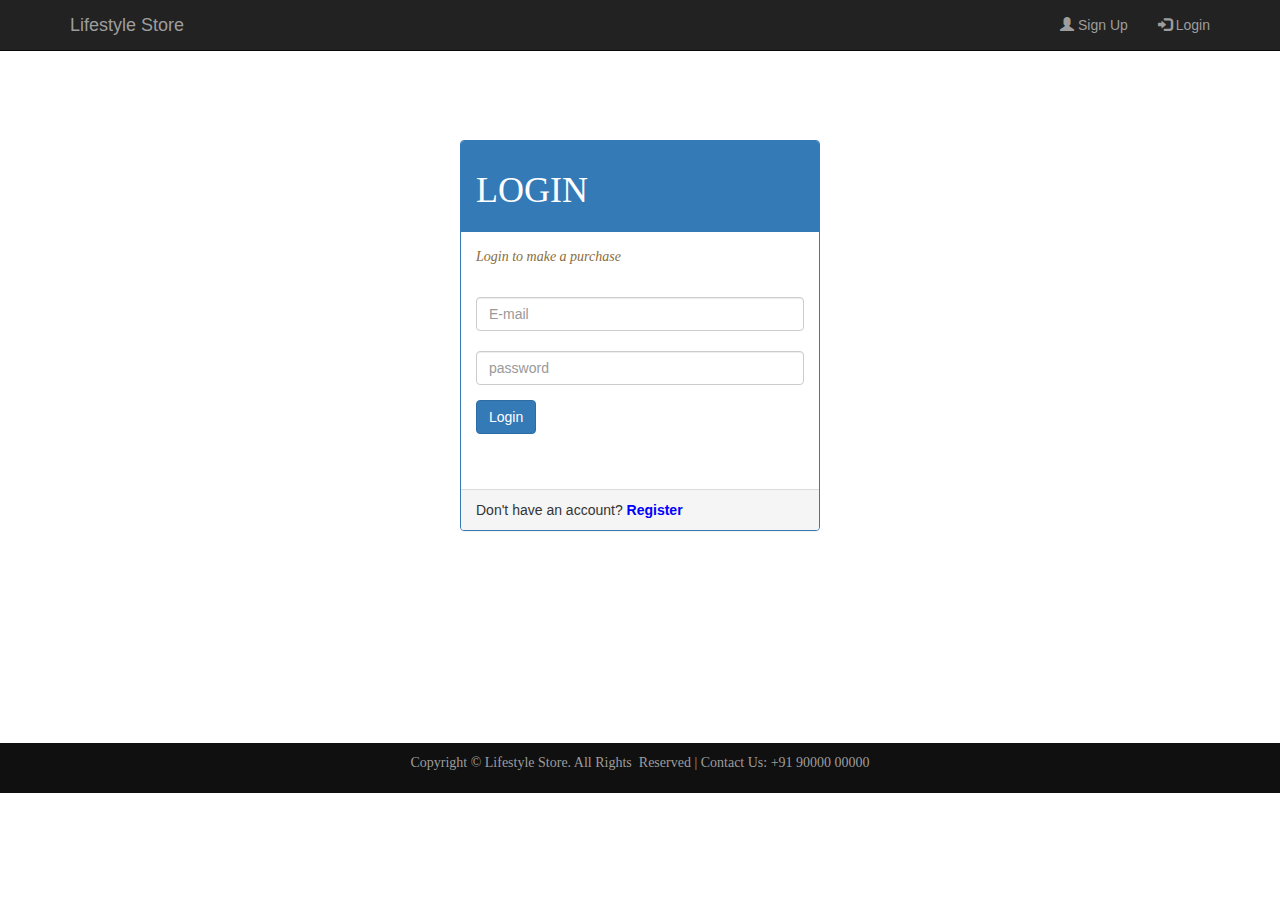
<file: login.html>
<!DOCTYPE html>
<html>
    <head>
    <link rel="stylesheet" href="https://maxcdn.bootstrapcdn.com/bootstrap/3.3.7/css/bootstrap.min.css" >
    <!--jQuery library--> 
    <script src="https://ajax.googleapis.com/ajax/libs/jquery/1.12.4/jquery.min.js"></script>
    <!--Latest compiled and minified JavaScript--> 
    <script src="https://maxcdn.bootstrapcdn.com/bootstrap/3.3.7/js/bootstrap.min.js"></script>
    <meta name="viewport" content="width=device-width, initial-scale=1">
    <title>Lifestyle Store</title>
    </head>
    <style>
        footer
        {
            padding: 10px;
            background-color: #101010;
            color: #9d9d9d;
            bottom: 0;
            width: 100%;
            margin-top: 192px;
        }
        p
        {
            font-family: 'Times New Roman';
        }
    </style>
    <body>
        <nav class="navbar navbar-responsive navbar-inverse navbar-fixed-top">
            <div class="container">
                <div class="navbar-header">
                    <button type="button" class="navbar-toggle" data-toggle="collapse" data-target="#myNavbar">
                        <span class="icon-bar"></span>
                        <span class="icon-bar"></span>
                        <span class="icon-bar"></span>                        
                    </button>
                    <a class="navbar-brand" href="index.html">Lifestyle Store</a>
                </div>
                <div class="collapse navbar-collapse" id="myNavbar">
                    <ul class="nav navbar-nav navbar-right">
                        <li><a href="signup.html"><span class="glyphicon glyphicon-user"></span> Sign Up</a></li>
                        <li><a href="login.html"><span class="glyphicon glyphicon-log-in"></span> Login</a></li>
                    </ul>
                </div>
                </div>
            </div>
        </nav>
        <div class="container">
            <div class="row" style="margin-top: 140px;">
                <div class="col-xs-4 col-xs-offset-4">
                    <div class="panel panel-primary" >
                        <div class="panel-heading">
                            <h1 style="font-family: times new roman;">LOGIN</h1>
                        </div>
                        <div class="panel-body">
                            <p class="text-warning"><em>Login to make a purchase</em></p>
                            <div>
                                <label for="email"></label>
                                <input type="text" class="form-control " placeholder="E-mail">
                            </div>
                            <div class="form-group">
                                <label for="password"></label>
                                <input type="password" class="form-control " placeholder="password">
                            </div>
                            <a href="product.html"></a><button class="btn btn-primary"> Login</a></button>
                        </div><br><br>
                        <div class="panel-footer">Don't have an account? <a href="signup.html" style="color: blue; font-weight: bold; font-family: Arial;">Register</a></div>
                    </div>
                </div>
            </div>
        </div>
        <footer>
            <div class="container">
                <center>
            <p>Copyright © Lifestyle Store. All Rights  Reserved | ​Contact Us: +91 90000 00000</p>
                </center>
            </div>
        </footer>
    <body>
</html>
</file>
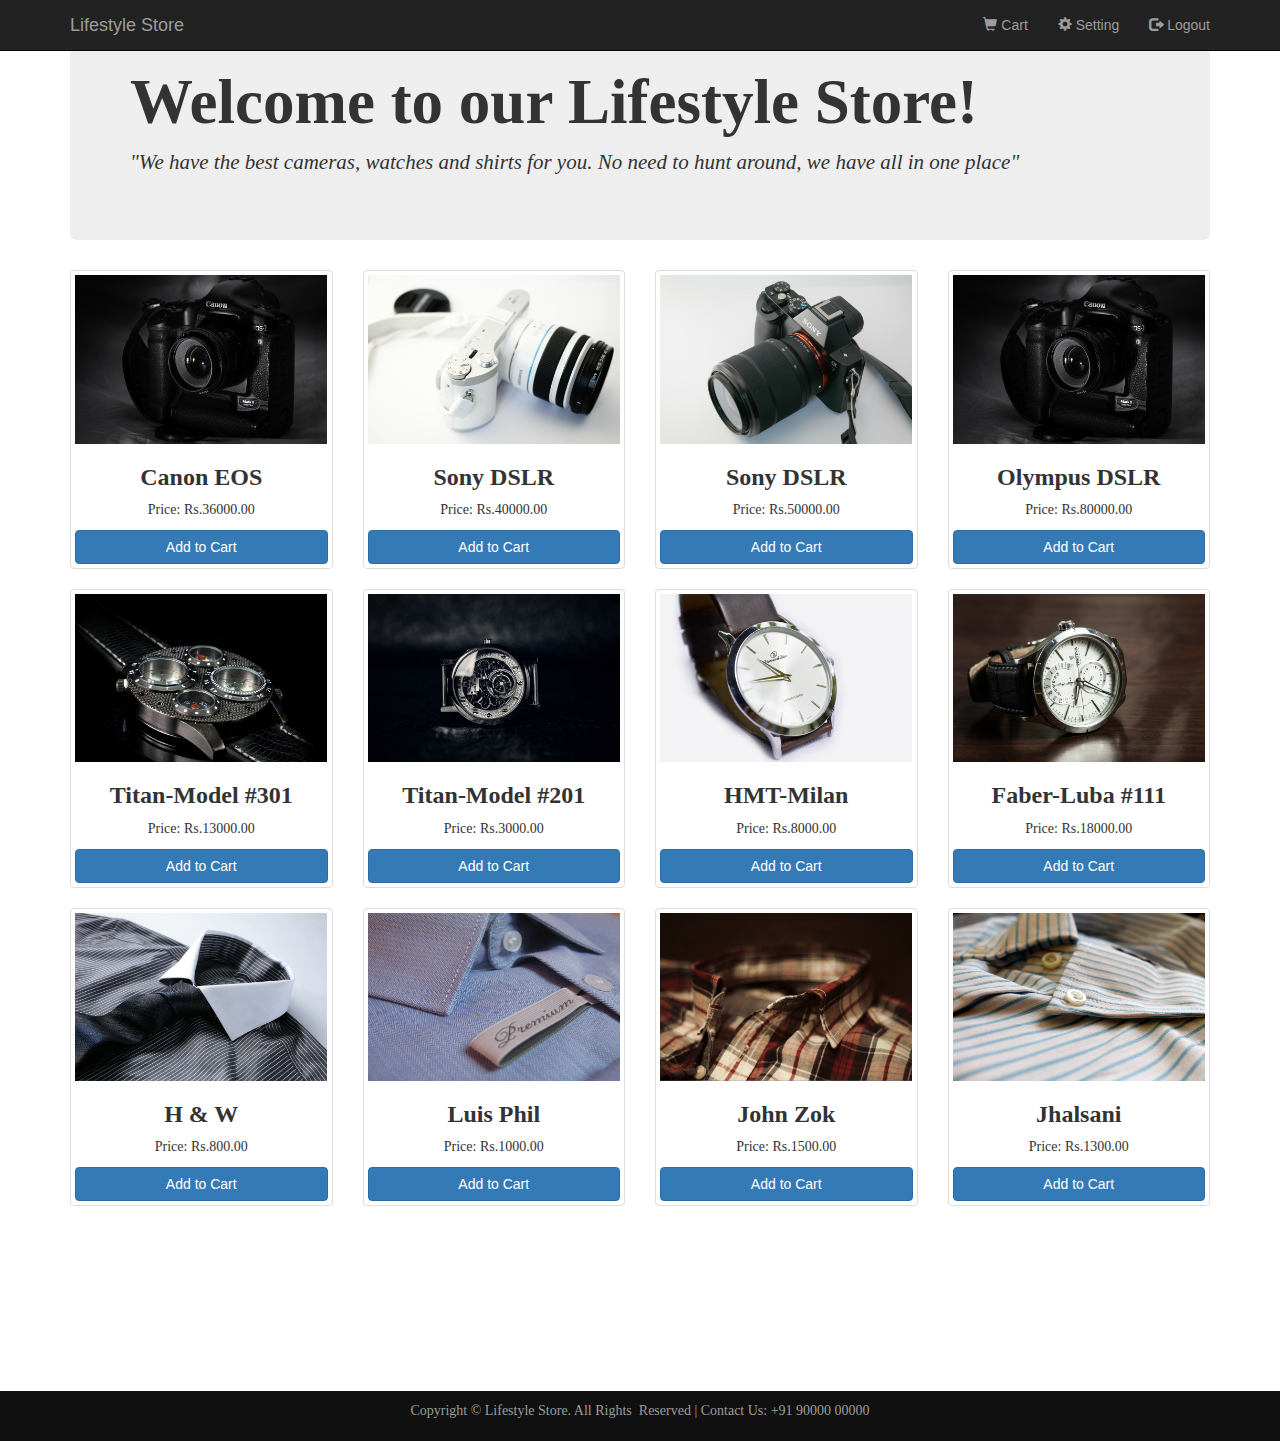
<file: product.html>
<!DOCTYPE html>
<html>
    <head>
    <link rel="stylesheet" href="https://maxcdn.bootstrapcdn.com/bootstrap/3.3.7/css/bootstrap.min.css" >
    <!--jQuery library--> 
    <script src="https://ajax.googleapis.com/ajax/libs/jquery/1.12.4/jquery.min.js"></script>
    <!--Latest compiled and minified JavaScript--> 
    <script src="https://maxcdn.bootstrapcdn.com/bootstrap/3.3.7/js/bootstrap.min.js"></script>
    <meta name="viewport" content="width=device-width, initial-scale=1">
    <title>Lifestyle Store</title>
    </head>
    <style>
        footer
        {
            padding: 10px;
            background-color: #101010;
            color: #9d9d9d;
            bottom: 0;
            width: 100%;
            margin-top: 185px;
        }
        p
        {
            font-family: 'Times New Roman';
        }
        h1,h3
        {
            font-weight: bold;
            font-family: 'Times New Roman';
        }

    </style>
    <body>
        <div class="header">        
            <nav class="navbar navbar-responsive navbar-inverse navbar-fixed-top">
            <div class="container">
                <div class="navbar-header">
                    <button type="button" class="navbar-toggle" data-toggle="collapse" data-target="#myNavbar">
                        <span class="icon-bar"></span>
                        <span class="icon-bar"></span>
                        <span class="icon-bar"></span>                        
                    </button>
                    <a class="navbar-brand" href="index.html">Lifestyle Store</a>
                </div>
                <div class="collapse navbar-collapse" id="myNavbar">
                    <ul class="nav navbar-nav navbar-right">
                        <li><a href="cart.html"><span class="glyphicon glyphicon-shopping-cart"></span> Cart</a></li>
                        <li><a href="setting.html"><span class="glyphicon glyphicon-cog"></span> Setting</a></li>
                        <li><a href="login.html"><span class="glyphicon glyphicon-log-out"></span> Logout</a></li>
                    </ul>
                </div>
                </div>
            </div>
        </nav>
    </div>
    <div class="content">
        <div class="container">
            <div class="jumbotron">
               <h1> Welcome to our Lifestyle Store!</h1>
               <p><em>"We have the best cameras, watches and shirts for you. No need to hunt around, we have all in one place"</em></p>
            </div>
                <div class="row">
                    <div class="col-md-3 col-sm-6">
                        <div class="img-thumbnail">
                        <div class="text-center cameras">
                            <img src="images/5.jpg" alt="cameras" class=" img-responsive">
                            <caption>
                                <h3>Canon EOS</h3>
                                <p>Price: Rs.36000.00</p>
                            </caption>
                            <button type="button" class="btn btn-primary btn-block">Add to Cart</button>
                        </div>
                        </div>
                    </div>
                    <div class="col-md-3 col-sm-6">
                        <div class="text-center cameras">
                            <div class="img-thumbnail">
                            <img src="images/2.jpg" alt="cameras" class=" img-responsive">
                            <caption>
                                <h3>Sony DSLR</h3>
                                <p>Price: Rs.40000.00</p>
                            </caption>
                            <button type="button" class="btn btn-primary btn-block">Add to Cart</button>
                        </div>
                        </div>
                    </div>
                    <div class="col-md-3 col-sm-6">
                        <div class="img-thumbnail">
                        <div class="text-center cameras">
                            <img src="images/3.jpg" alt="cameras" class=" img-responsive">
                            <caption>
                                <h3>Sony DSLR</h3>
                                <p>Price: Rs.50000.00</p>
                            </caption>
                            <button type="button" class="btn btn-primary btn-block">Add to Cart</button>
                        </div>
                        </div>
                    </div>
                    <div class="col-md-3 col-sm-6">
                        <div class="img-thumbnail">
                        <div class="text-center cameras">
                            <img src="images/5.jpg" alt="cameras" class=" img-responsive">
                            <caption>
                                <h3>Olympus DSLR</h3>
                                <p>Price: Rs.80000.00</p>
                            </caption>
                            <button type="button" class="btn btn-primary btn-block">Add to Cart</button>
                        </div>
                        </div>
                    </div>
                </div>
                <br>
                <div class="row">
                    <div class="col-md-3 col-sm-6">
                        <div class="img-thumbnail">
                        <div class="text-center watches">
                            <img src="images/9.jpg" alt="watches" class=" img-responsive">
                            <caption>
                                <h3>Titan-Model #301</h3>
                                <p>Price: Rs.13000.00</p>
                            </caption>
                            <button type="button" class="btn btn-primary btn-block">Add to Cart</button>
                        </div>
                        </div>
                    </div>  
                    <div class="col-md-3 col-sm-6">
                        <div class="img-thumbnail">
                        <div class="text-center watches">
                            <img src="images/10.jpg" alt="watches" class=" img-responsive">
                            <caption>
                                <h3>Titan-Model #201</h3>
                                <p>Price: Rs.3000.00</p>
                            </caption>
                            <button type="button" class="btn btn-primary btn-block">Add to Cart</button>
                        </div>
                        </div>
                    </div>
                    <div class="col-md-3 col-sm-6">
                        <div class="img-thumbnail">
                        <div class="text-center watches">
                            <img src="images/11.jpg" alt="watches" class=" img-responsive">
                            <caption>
                                <h3>HMT-Milan</h3>
                                <p>Price: Rs.8000.00</p>
                            </caption>
                            <button type="button" class="btn btn-primary btn-block">Add to Cart</button>
                        </div>
                        </div>
                    </div>
                    <div class="col-md-3 col-sm-6">
                        <div class="img-thumbnail">
                        <div class="text-center watches">
                            <img src="images/12.jpg" alt="watches" class=" img-responsive">
                            <caption>
                                <h3>Faber-Luba #111</h3>
                                <p>Price: Rs.18000.00</p>
                            </caption>
                            <button type="button" class="btn btn-primary btn-block">Add to Cart</button>
                        </div>
                        </div>
                    </div>
                </div>  
                <br>
                <div class="row">
                    <div class="col-md-3 col-sm-6">
                        <div class="img-thumbnail">
                        <div class="text-center shirts">
                            <img src="images/8.jpg" alt="shirts" class="img-responsive" >
                            <caption >
                                <h3>H & W</h3>
                                <p>Price: Rs.800.00</p>
                            </caption>
                            <button type="button" class="btn btn-primary btn-block">Add to Cart</button>
                        </div>
                        </div>
                     </div>
                        <div class="col-md-3 col-sm-6">
                            <div class="img-thumbnail">
                            <div class="text-center shirts">
                                <img src="images/6.jpg" alt="shirts" class="img-responsive">
                                <caption>
                                    <h3>Luis Phil</h3>
                                    <p>Price: Rs.1000.00</p>
                                </caption>
                                <button type="button" class="btn btn-primary btn-block">Add to Cart</button>
                            </div>
                            </div>
                        </div>
                            <div class="col-md-3 col-sm-6">
                                <div class="img-thumbnail">
                                <div class="text-center shirts">
                                    <img src="images/13.jpg" alt="shirts" class=" img-responsive">
                                    <caption>
                                        <h3>John Zok</h3>
                                        <p>Price: Rs.1500.00</p>
                                    </caption>
                                    <button type="button" class="btn btn-primary btn-block">Add to Cart</button>
                                </div>
                                </div>
                            </div>
                                <div class="col-md-3 col-sm-6">
                                    <div class="img-thumbnail">
                                    <div class="text-center shirts">
                                        <img src="images/14.jpg" alt="shirts" class="img-responsive">
                                        <caption>
                                            <h3>Jhalsani</h3>
                                            <p>Price: Rs.1300.00</p>
                                        </caption>
                                        <button type="button" class="btn btn-primary btn-block">Add to Cart</button>
                                    </div>
                                    </div>
                                </div>
                            </div>
                        </div>
        </div>
    </div>
        <footer>
            <div class="container">
                <center>
            <p>Copyright © Lifestyle Store. All Rights  Reserved | ​Contact Us: +91 90000 00000</p>
                </center>
            </div>
        </footer>
    <body>
</html>
</file>
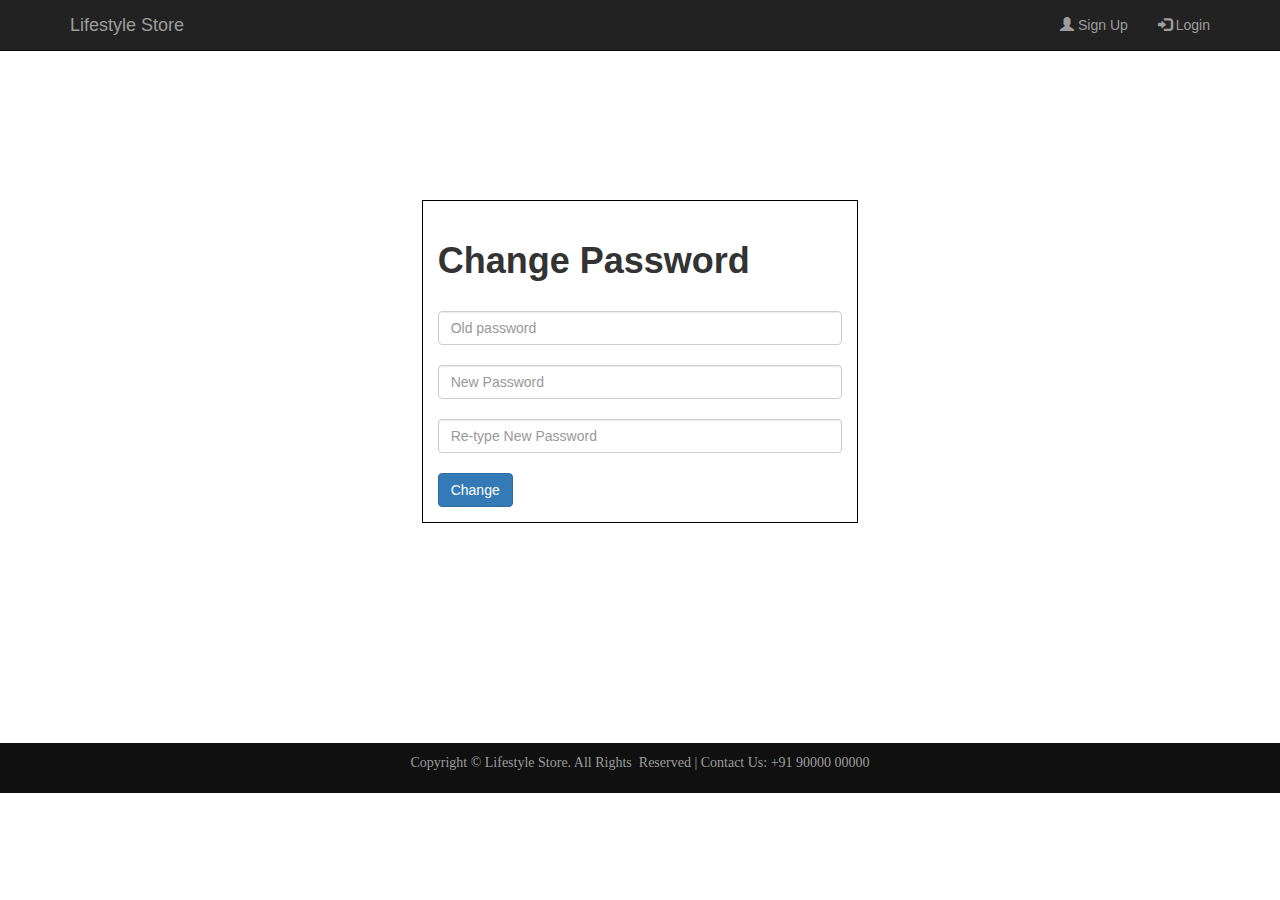
<file: setting.html>
<!DOCTYPE html>
<html>
    <head>
    <link rel="stylesheet" href="https://maxcdn.bootstrapcdn.com/bootstrap/3.3.7/css/bootstrap.min.css" >
    <!--jQuery library--> 
    <script src="https://ajax.googleapis.com/ajax/libs/jquery/1.12.4/jquery.min.js"></script>
    <!--Latest compiled and minified JavaScript--> 
    <script src="https://maxcdn.bootstrapcdn.com/bootstrap/3.3.7/js/bootstrap.min.js"></script>
    <meta name="viewport" content="width=device-width, initial-scale=1">
    <title>Lifestyle Store</title>
    </head>
    <style>
        footer
        {
            padding: 10px;
            background-color: #101010;
            color: #9d9d9d;
            bottom: 0;
            width: 100%;
            margin-top: 220px;
        }
        p,h1
        {
            font-family: 'Times New Roman';
        }
        body
        {
            overflow-x: hidden;
        }
    </style>
    <body>
        <nav class="navbar navbar-responsive navbar-inverse navbar-fixed-top">
            <div class="container">
                <div class="navbar-header">
                    <button type="button" class="navbar-toggle" data-toggle="collapse" data-target="#myNavbar">
                        <span class="icon-bar"></span>
                        <span class="icon-bar"></span>
                        <span class="icon-bar"></span>                        
                    </button>
                    <a class="navbar-brand" href="index.html">Lifestyle Store</a>
                </div>
                <div class="collapse navbar-collapse" id="myNavbar">
                    <ul class="nav navbar-nav navbar-right">
                        <li><a href="signup.html"><span class="glyphicon glyphicon-user"></span> Sign Up</a></li>
                        <li><a href="login.html"><span class="glyphicon glyphicon-log-in"></span> Login</a></li>
                    </ul>
                </div>
                </div>
            </div>
        </nav>
        <div class="row img-thumnnail" style="margin-top: 200px;" >
            <div class="col-xs-4 col-xs-offset-4" style="border: 1px solid black;"><br>
                <h1 style="font-weight: bold; font-family: arial;">Change Password</h1>
                <form>
                    <div class="form-group">
                    <label for="name"></label>
                    <input type="password" class="form-control" placeholder="Old password">
                    <label for="name"></label>
                    <input type="password" class="form-control form-lg"placeholder="New Password">
                    <label for="name"></label>
                    <input type="password" class="form-control"placeholder="Re-type New Password"><br>
                    <button type="submit" class="btn btn-primary">Change</button>
            </form>
            <br>
        </div>
        </div>
    </div>
        <footer>
            <div class="container">
                <center>
            <p>Copyright © Lifestyle Store. All Rights  Reserved | ​Contact Us: +91 90000 00000</p>
                </center>
            </div>
        </footer>
    <body>
</html>
</file>
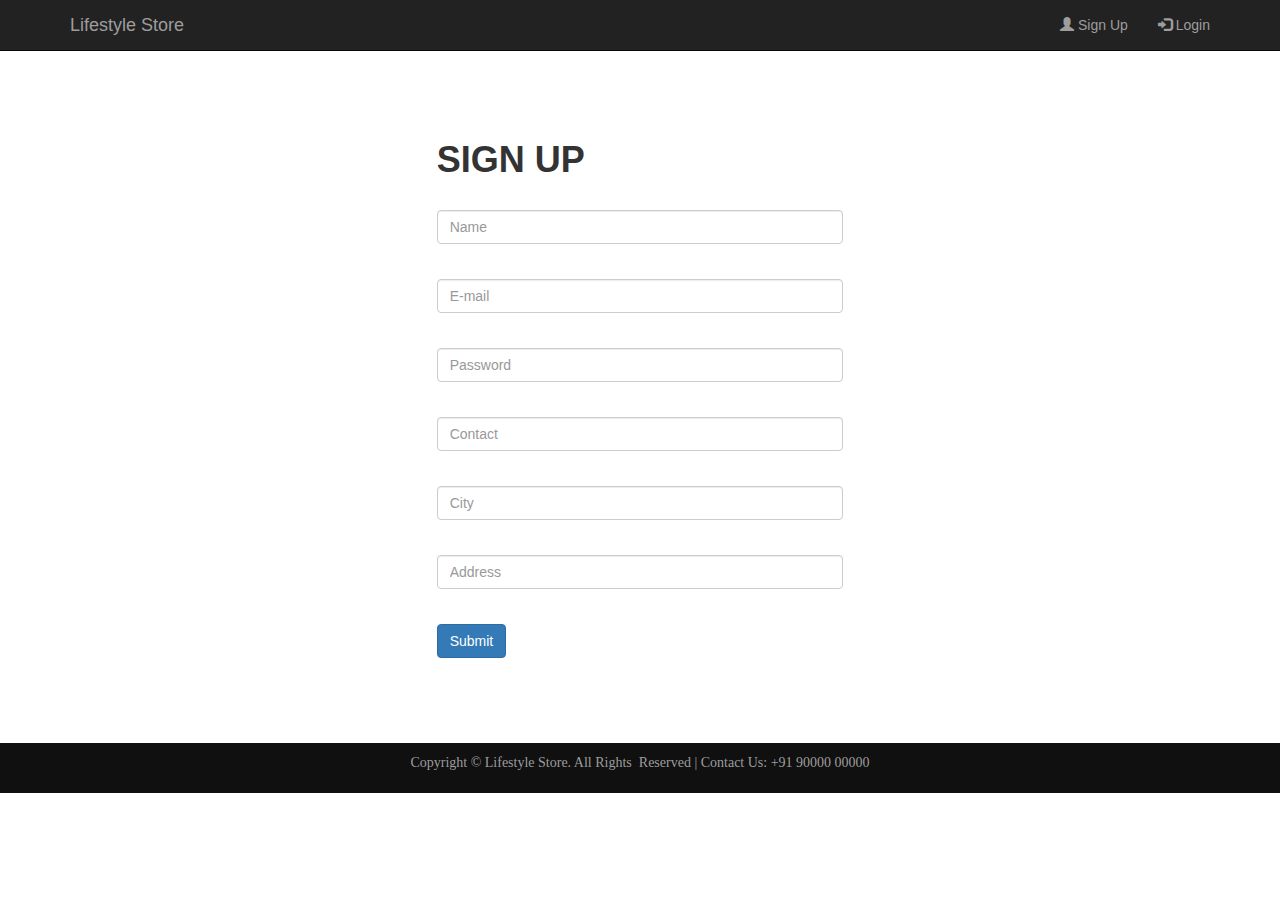
<file: signup.html>
<!DOCTYPE html>
<html>
    <head>
    <link rel="stylesheet" href="https://maxcdn.bootstrapcdn.com/bootstrap/3.3.7/css/bootstrap.min.css" >
    <!--jQuery library--> 
    <script src="https://ajax.googleapis.com/ajax/libs/jquery/1.12.4/jquery.min.js"></script>
    <!--Latest compiled and minified JavaScript--> 
    <script src="https://maxcdn.bootstrapcdn.com/bootstrap/3.3.7/js/bootstrap.min.js"></script>
    <meta name="viewport" content="width=device-width, initial-scale=1">
    <title>Lifestyle Store</title>
    </head>
    <style>
        footer
        {
            padding: 10px;
            background-color: #101010;
            color: #9d9d9d;
            width: 100%;
            margin-top: 95px;
        }
        body
        {
            overflow-x: hidden;
        }
        p
        {
            font-family: 'Times New Roman';
        }
    </style>
    <body>
        <nav class="navbar navbar-responsive navbar-inverse navbar-fixed-top">
            <div class="container">
                <div class="navbar-header">
                    <button type="button" class="navbar-toggle" data-toggle="collapse" data-target="#myNavbar">
                        <span class="icon-bar"></span>
                        <span class="icon-bar"></span>
                        <span class="icon-bar"></span>                        
                    </button>
                    <a class="navbar-brand" href="index.html">Lifestyle Store</a>
                </div>
                <div class="collapse navbar-collapse" id="myNavbar">
                    <ul class="nav navbar-nav navbar-right">
                        <li><a href="signup.html"><span class="glyphicon glyphicon-user"></span> Sign Up</a></li>
                        <li><a href="login.html"><span class="glyphicon glyphicon-log-in"></span> Login</a></li>
                    </ul>
                </div>
                </div>
            </div>
        </nav>
        <div class="row" style="margin-top: 100px; margin-bottom: -30px;">
            <div class="col-xs-4 col-xs-offset-4"><br>
                <h1 style="font-weight: bold; font-family: arial; ">SIGN UP</h1>
                <form>
                    <div class="form-group">
                    <label for="name"></label>
                    <input type="text" class="form-control" placeholder="Name">
                    </div>
                    <div class="form-group">
                    <label for="name"></label>
                    <input type="email" class="form-control" placeholder="E-mail">
                    </div>
                    <div class="form-group">
                    <label for="name"></label>
                    <input type="password" class="form-control" placeholder="Password">
                    </div>
                    <div class="form-group">
                    <label for="name"></label>
                    <input type="number" class="form-control" placeholder="Contact">
                    </div>
                    <div class="form-group">
                    <label for="name"></label>
                    <input type="text" class="form-control" placeholder="City">
                    </div>
                    <div class="form-group">
                    <label for="name"></label>
                    <input type="text" class="form-control"placeholder="Address">
                    </div><br>
                    <button type="submit" class="btn btn-primary">Submit</button>
            </form>
            <br>
        </div>
        </div>
    </div>
    <footer>
        <div class="container">
            <center>
        <p>Copyright © Lifestyle Store. All Rights  Reserved | ​Contact Us: +91 90000 00000</p>
            </center>
        </div>
    </footer>
    <body>
</html>
</file>
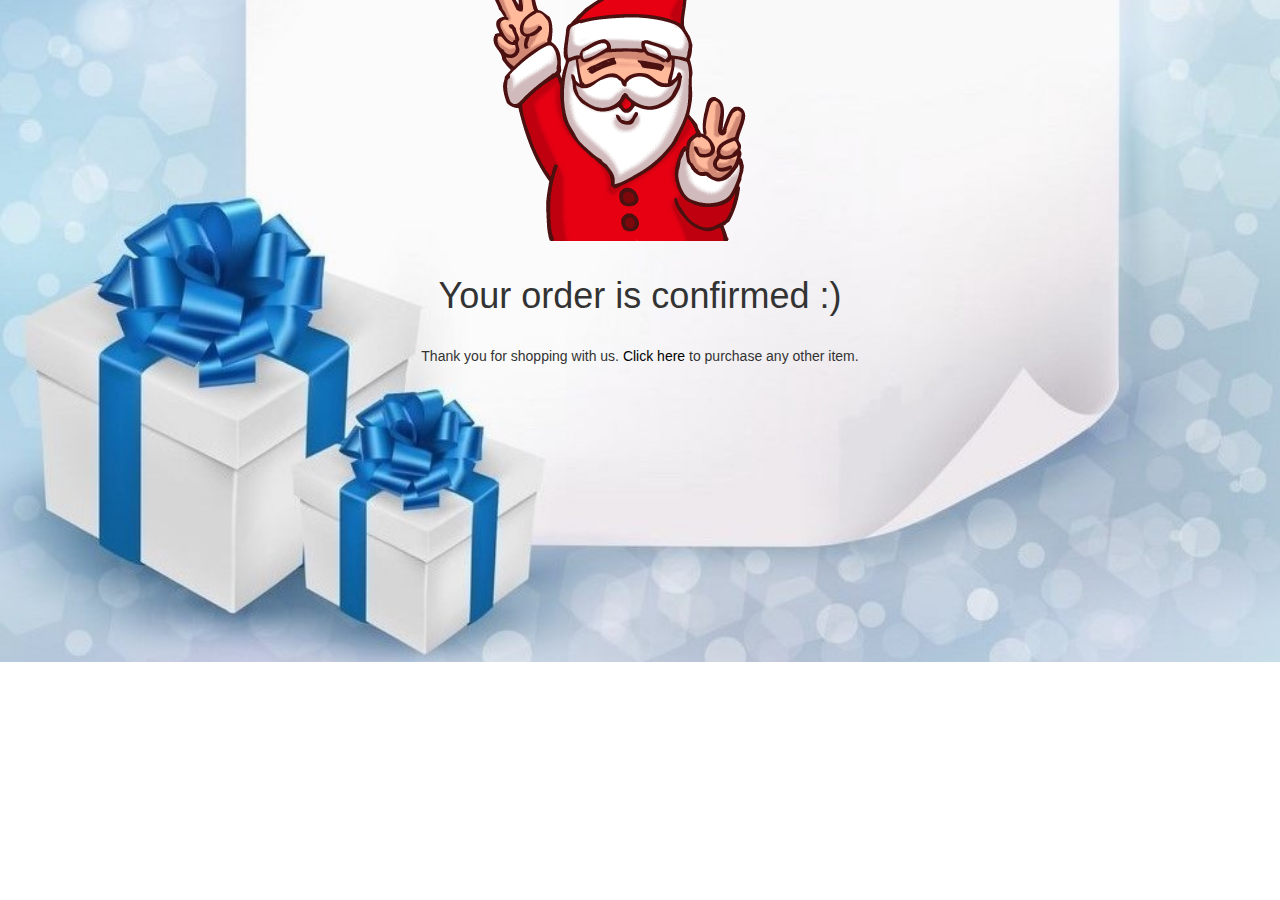
<file: success.html>
<!DOCTYPE html>
<html>
    <head>
    <link rel="stylesheet" href="https://maxcdn.bootstrapcdn.com/bootstrap/3.3.7/css/bootstrap.min.css" >
    <!--jQuery library--> 
    <script src="https://ajax.googleapis.com/ajax/libs/jquery/1.12.4/jquery.min.js"></script>
    <!--Latest compiled and minified JavaScript--> 
    <script src="https://maxcdn.bootstrapcdn.com/bootstrap/3.3.7/js/bootstrap.min.js"></script>
    <meta name="viewport" content="width=device-width, initial-scale=1">
    <title>Lifestyle Store</title>
    <style>
        p,h1 
        {
            font-family: 'Arial';
        }
        body
        {
            background-image: url('images/order.jpg');
            background-repeat: no-repeat;
            background-size: cover;
        }
        .content
        {
            margin-top: 20%;
        }
        a:link
        {
            color: black;
        }
        a:visited
        {
            color: blue;
        }
            a:hover
        {
            color:red;
        }
           
         a:focus
        {
            color: orange;
        }
        a:active
        {
            color:yellow;
        }
        .gap
        {
            margin-top: -300px;
        }
    </style>
    </head>
    <body>
        <div class="content">
            <center> 
                <div class="gap">
            <img src="images/santa.gif">
            <h1>Your order is confirmed :)</h1><br>
            <p>Thank you for shopping with us. <a href="product.html"> ​Click here​</a> to purchase any other item.</p>
                </div>
            </center>
        </div>
    </body>
</html>
</file>
